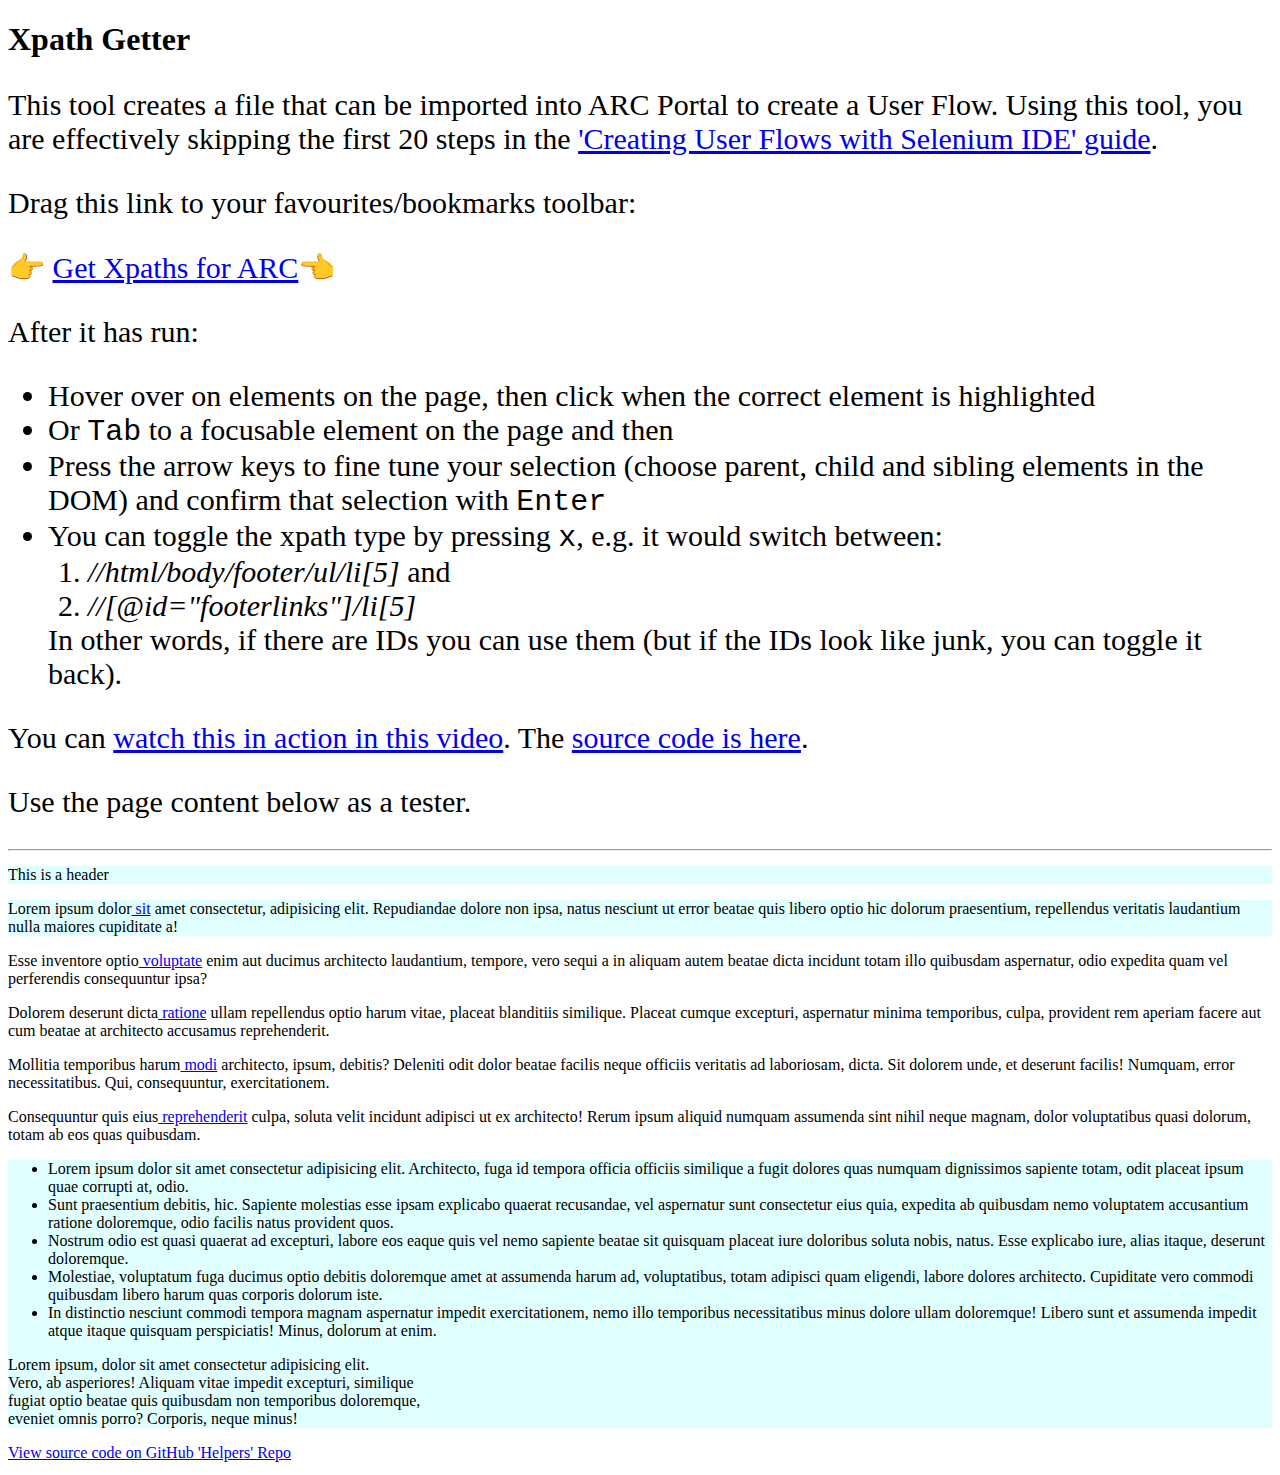
<file: docs/ARC-Xpath-getter/index.html>
<!DOCTYPE html>
<html lang="en-GB">
  <head>
    <meta charset="utf-8" />
    <title>Xpath Getter</title>
    <meta http-equiv="X-UA-Compatible" content="IE=edge" />
    <meta name="viewport" content="width=device-width, shrink-to-fit=no" />
    <style>
      [id] {background: lightcyan;}
      .bigulate {
        font-size: 30px;
      }
    </style>
  </head>
  <body>


    <h1>Xpath Getter</h1>
    <div class="bigulate">
    <p>This tool creates a file that can be imported into ARC Portal to create a User Flow. Using this tool, you are effectively skipping the first 20 steps in the <a href="https://www.paciellogroup.net/knowledge-base/arc/arc-admin-user-guide/guides/user-flows-and-selenium-ide/">'Creating User Flows with Selenium IDE' guide</a>.</p>
      <p>Drag this link to your favourites/bookmarks toolbar:</p>
      <p>
        👉
        <a href="javascript:(function()%7B%22use%20strict%22%3Blet%20currentEl%2CparentEl%2CARC_XML_DownloadLink%2Ctitle%2CstrXML%3D%22%22%2CstrXMLEnd%3D%22%3C%2FTestCase%3E%20%5Cn%22%2CstrXMLStart%3D%22%22%2CstrXMLanalyzeAsset%3D%22%22%2CstrDownloadContent%3D%22%22%2CstrDownloadContentStart%3D%22%22%2CstrDownloadContentItem%3D%22%22%2CuseIDRefs%3D!1%2CxpathList%3D%22%22%2CstepTitleDefault%3D%22%E2%9D%8CTODO_Component_Title_TBC%22%2CstepTitle%3DstepTitleDefault%3Bfunction%20removeDuplicates()%7Blet%20t%3DxpathList.split(%22%5Cn%22)%2Ce%3D%5B%5D%3Bfor(let%20n%3D0%3Bn%3Ct.length%3Bn%2B%2B)e.indexOf(t%5Bn%5D)%3C0%26%26e.push(t%5Bn%5D)%3BxpathList%3De.join(%22%5Cn%22)%7Dfunction%20getXpath(t)%7Blet%20e%2Cn%3Dt%2Co%3Dt.tagName.toLowerCase()%2Cs%3D%22%22%2Ca%3D%22%22%2Ci%3D%22%22%2Cr%3D%22%22%3Bfor(%3Bn.parentNode%3B)%7Bif((e%3Dn.parentNode).tagName)%7Bs%3De.tagName.toLowerCase()%3Bconst%20t%3De.querySelectorAll(%22%3Ascope%20%3E%20%22%2Bn.tagName)%3Bi%3Dt.length%3E1%3F%22%5B%22%2BparseInt(Array.from(t).indexOf(n)%2B1)%2B%22%5D%22%3A%22%22%2Co%3Dn.tagName.toLowerCase()%3Blet%20l%3Dn.getAttribute(%22id%22)%3Ba%3Dl%26%26useIDRefs%3F'%2F*%5B%40id%3D%22'%2Bl%2B'%22%5D'%2Br%2Ba%3Ao%2Bi%2Br%2Ba%2Cr%3D%22%2F%22%7Dn%3De%7D%22%22%3D%3D%3Ds%26%26(s%3Do)%3Bconst%20l%3D(a%3D%22%2F%2F%22%2Bs%2Bi%2Br%2Ba).split(%22%2F%2F*%22)%3Breturn%20l.length%3E1%26%26(a%3D%22%2F%2F*%22%2B(a%3Dl%5Bl.length-1%5D))%2Ca%7Dfunction%20getXpathARC_XML()%7Blet%20t%2Ce%2Cn%2Co%3D!1%3Bconst%20s%3Ddocument.querySelectorAll(%22*%22)%3Bfunction%20a(t)%7BstrXMLStart%3D%22%22%2CstrXMLStart%2B%3D'%3C%3Fxml%20version%3D%221.0%22%20encoding%3D%22UTF-8%22%3F%3E%5Cn'%2CstrXMLStart%2B%3D%22%3CTestCase%3E%5Cn%22%2CstrXMLStart%2B%3D%22%20%3Cselenese%3E%5Cn%22%2CstrXMLStart%2B%3D%22%20%20%3Ccommand%3Eopen%3C%2Fcommand%3E%5Cn%22%2CstrXMLStart%2B%3D%22%20%20%3Ctarget%3E%3C!%5BCDATA%5B%22%2Bt%2B%22%5D%5D%3E%3C%2Ftarget%3E%5Cn%22%2CstrXMLStart%2B%3D%22%20%20%3Cvalue%3E%3C!%5BCDATA%5B%5D%5D%3E%3C%2Fvalue%3E%5Cn%22%2CstrXMLStart%2B%3D%22%20%3C%2Fselenese%3E%5Cn%22%2CstrXMLanalyzeAsset%3D%22%22%3Bconst%20e%3DxpathList.split(%22%5Cn%22)%3Bfor(let%20t%3D0%3Bt%3Ce.length%3Bt%2B%2B)if(%22%22!%3D%3De%5Bt%5D)%7BstrXMLanalyzeAsset%2B%3D%22%20%3Cselenese%3E%5Cn%22%2CstrXMLanalyzeAsset%2B%3D%22%20%20%3Ccommand%3EanalyzeAsset%3C%2Fcommand%3E%5Cn%22%3Bconst%20n%3De%5Bt%5D.split(%22%20%E2%80%94%20%22)%2Co%3Dn%5B0%5D%3Blet%20s%3Dn%5B1%5D%3Bs%3D%3D%3DstepTitleDefault%26%26(s%3D%22TBC%22)%2CstrXMLanalyzeAsset%2B%3D%22%20%20%3Ctarget%3E%3C!%5BCDATA%5Bxpath%3D%22%2Bo%2B%22%5D%5D%3E%3C%2Ftarget%3E%5Cn%22%2CstrXMLanalyzeAsset%2B%3D%22%20%20%3Ctitle%3E%3C!%5BCDATA%5B%22%2Bs%2B%22%5D%5D%3E%3C%2Ftitle%3E%5Cn%22%2CstrXMLanalyzeAsset%2B%3D%22%20%20%3Cdescription%3E%3C!%5BCDATA%5BAnalyze%20the%20%22%2Bs%2B%22%20component%5D%5D%3E%3C%2Fdescription%3E%5Cn%22%2CstrXMLanalyzeAsset%2B%3D%22%20%20%3Cvalue%3E%3C!%5BCDATA%5B%5D%5D%3E%3C%2Fvalue%3E%5Cn%22%2CstrXMLanalyzeAsset%2B%3D%22%20%3C%2Fselenese%3E%5Cn%22%7D!function(t%2Ce)%7Bconst%20n%3Ddocument.querySelector(%22%23ARC_XML_DownloadLink%22)%3Bn.textContent%3D%22Download%20the%20XML%20file%22%2Cn.setAttribute(%22href%22%2C%22data%3Atext%2Fplain%3Bcharset%3Dutf-8%2C%22%2BencodeURIComponent(e))%2Cn.setAttribute(%22download%22%2Ct)%7D(%22ARC-UserFlow-Steps.xml%22%2CstrXML%3DstrXMLStart%2BstrXMLanalyzeAsset%2BstrXMLEnd)%7Dfunction%20i()%7BArray.from(s).forEach(t%3D%3E%7Bl(t)%7D)%7Dfunction%20r(e%2Cn)%7Bt%3De%2Cn.stopPropagation()%2Co%7C%7Cp(e)%2Cd(t)%7Dfunction%20l(t)%7Bt.classList.remove(%22tempHighlight%22)%7Dfunction%20p(t)%7Bt.classList.add(%22tempHighlight%22)%7Dfunction%20d(t)%7Bconsole.log(%22%F0%9F%91%89%20%22%2BgetXpath(t))%2Cn.innerHTML%3DgetXpath(t)%7Di()%2CArray.from(s).forEach(t%3D%3E%7Bt.addEventListener(%22click%22%2Ce%3D%3E%7B%22ARC_XML_DownloadLink%22!%3D%3Dt.getAttribute(%22id%22)%26%26(e.stopPropagation()%2Ce.preventDefault()%2CxpathList%2B%3DgetXpath(t)%2B%22%20%E2%80%94%20%22%2BstepTitleDefault%2B%22%5Cn%22%2CremoveDuplicates()%2Cfunction(t%2Ce)%7Bl(t)%2Ca(location.href)%7D(t)%2Cn.innerHTML%3D%22Added%20to%20list%20%22%2BgetXpath(t)%2B%22%3Cbr%3E%5BPress%20't'%20to%20provide%20a%20title%20for%20this%20component%5D%22)%7D)%2Ct.addEventListener(%22focus%22%2Ce%3D%3E%7Br(t%2Ce)%7D)%2Ct.addEventListener(%22mouseover%22%2Ce%3D%3E%7Br(t%2Ce)%7D)%2Ct.addEventListener(%22mouseout%22%2Ct%3D%3E%7Bi()%7D)%2Ct.addEventListener(%22blur%22%2Ct%3D%3E%7Bi()%7D)%7D)%2Cfunction()%7Bconst%20t%3Ddocument.createElement(%22style%22)%3Bt.setAttribute(%22id%22%2C%22xpathGetterStyles%22)%2Ct.textContent%3D%22%23outputPanelForARC%20button%20%7Bborder%3A1px%20solid%20white%3Bcolor%3Awhite%3Bbackground%3Ablack%3B%7D%20.tempHighlight%7Boutline%3A4px%20solid%20black!important%3Boutline-offset%3A-4px!important%3B-webkit-box-shadow%3A%200px%200px%200px%204px%20%23fff%3B%20box-shadow%3A%200px%200px%200px%204px%20%23fff%3B%7D%23infoPanel%20%7Bz-index%3A10000%3Bfont-size%3A20px%3Bbackground%3Argba(0%2C0%2C0%2C0.8)%3Bcolor%3A%23fff%3Bfont-weight%3Abold%3Bpadding%3A10px%3Bposition%3Afixed%3Bbottom%3A20px%3Bleft%3A20px%3Bfont-family%3Asans-serif%3Bmax-width%3A45vw%3Boverflow%3Ahidden%3B%7D%20%23infoPanel%3Aempty%20%7Bvisibility%3Ahidden%3B%7D%20%23infoPanel%20code%20%7Bcolor%3Alime%7D%20%23ARC_XML_DownloadLink%20%7Bposition%3Afixed%3Bbottom%3A10px%3Bright%3A10px%3Bbackground%3Argba(41%2C%2098%2C%2024%2C0.9)%3Bcolor%3Awhite%3Bfont-weight%3Abold%3Bpadding%3A10px%3Bfont-family%3Asans-serif%3B%7D%20%23ARC_XML_DownloadLink%3Aempty%7Bvisibility%3Ahidden%7D%22%2Cdocument.head.appendChild(t)%7D()%2C(n%3Ddocument.createElement(%22div%22)).setAttribute(%22id%22%2C%22infoPanel%22)%2Cn.setAttribute(%22role%22%2C%22status%22)%2Cdocument.body.appendChild(n)%2Cfunction()%7Bconst%20t%3Ddocument.createElement(%22a%22)%3Bt.setAttribute(%22id%22%2C%22ARC_XML_DownloadLink%22)%2Ct.addEventListener(%22click%22%2Ct%3D%3E%7Ba(location.href)%2Ct.stopPropagation()%7D)%2Cdocument.body.appendChild(t)%7D()%2Cdocument.addEventListener(%22keydown%22%2Cfunction(o)%7Bif(%22Escape%22%3D%3D%3Do.key%26%26(outputPanelForARC.remove()%2Cdocument.querySelector(%22%23xpathGetterStyles%22).remove())%2C%22ArrowUp%22%3D%3D%3Do.key%26%26(o.preventDefault()%2Ct.parentNode%26%26%22HTML%22!%3D%3Dt.tagName%26%26(l(t)%2Ce%3Dt.parentNode%2Cp(t%3De))%2Cd(t)%2Cn.textContent%3Dn.textContent%2B%22%20(Press%20Return%20to%20get%20this%20element's%20details)%22)%2C%22ArrowLeft%22%3D%3D%3Do.key%26%26(o.preventDefault()%2Ct.previousElementSibling%26%26(l(t)%2Cr(t%3Dt.previousElementSibling%2Co)))%2C%22ArrowRight%22%3D%3D%3Do.key%26%26(o.preventDefault()%2Ct.nextElementSibling%26%26(l(t)%2Cr(t%3Dt.nextElementSibling%2Co)))%2C%22ArrowDown%22%3D%3D%3Do.key%26%26(o.preventDefault()%2Ct.childNodes.length%3E1))%7Bl(t)%3Blet%20e%2Cn%3D!1%3BArray.from(t.childNodes).forEach(t%3D%3E%7B1!%3D%3Dt.nodeType%7C%7Cn%7C%7C(n%3D!0%2Ce%3Dt)%7D)%2Ce%26%26r(t%3De%2Co)%7D%22x%22%3D%3D%3Do.key%26%26(useIDRefs%3D!useIDRefs%2Cconsole.log(%22useIDRefs%20%3D%20%22%2CuseIDRefs))%2C%22t%22%3D%3D%3Do.key%26%26(stepTitle%3Dprompt(%22Enter%20a%20title%20for%20this%20step%2Fcomponent%22)%2Cfunction()%7Bconst%20t%3DxpathList.split(%22%5Cn%22)%3BxpathList%3D%22%22%3Bfor(let%20e%3D0%3Be%3Ct.length-2%3Be%2B%2B)xpathList%2B%3Dt%5Be%5D%2B%22%5Cn%22%7D()%2Cfunction(e)%7Blet%20n%3DgetXpath(t)%3BxpathList%2B%3Dn%2B%22%20%E2%80%94%20%22%2Be%2B%22%5Cn%22%2Cconsole.log(%22Xpath%20locators%20and%20titles%20to%20be%20used%20in%20XML%20file%5Cn--------------------------------%5Cn%22%2BxpathList)%2Ca()%2Ct%20instanceof%20Element%26%26t.classList.add(%22xpathGetterHighlight%22)%7D(stepTitle))%2C%22Enter%22%3D%3D%3Do.key%26%26(o.preventDefault()%2Ct.click())%7D)%2Calert(%22Open%20Dev%20Tools%20console%20(if%20not%20already%20open)%2C%20then%20just%20start%20clicking%20on%20the%20elements%20on%20the%20page%20that%20you%20want%20to%20capture%20Xpath%20and%20references%20and%20source%20code%20for.%20A%20list%20will%20appear%20in%20the%20console%20for%20you%20to%20copy%2Fpaste.%20Note%20that%20duplicates%20are%20automatically%20removed.%5Cn%5Cn%E2%80%A2%20To%20move%20up%20a%20node%20if%20your%20selection%20is%20too%20far%20down%2C%20press%20the%20Up%20arrow%20key%5Cn%E2%80%A2%20To%20change%20the%20selector%20type%20(DOM%20position%20or%20use%20IDs%20if%20present)%2C%20toggle%20using%20the%20left%2Fright%20arrow%20keys%22)%7DgetXpathARC_XML()%3B%7D)()">Get Xpaths for ARC</a>👈
      </p>
      <p>After it has run:</p>
      <ul>
        <li>Hover over on elements on the page, then click when the correct element is highlighted</li>
        <li>Or <kbd>Tab</kbd> to a focusable element on the page and then</li>
        <li>Press the arrow keys to fine tune your selection (choose parent, child and sibling elements in the DOM) and confirm that selection with <kbd>Enter</kbd></li>
        <li>You can toggle the xpath type by pressing <kbd>x</kbd>, e.g. it would switch between:
        <ol>
          <li><var>//html/body/footer/ul/li[5]</var> and</li>
          <li><var>//[@id="footerlinks"]/li[5]</var></li>
        </ol>
        In other words, if there are IDs you can use them (but if the IDs look like junk, you can toggle it back).
        </li>
      </ul>
    <p>You can <a href="xpath-getter-for-ARC.mp4">watch this in action in this video</a>. The <a href="xpath-getter.js">source code is here</a>.</p>
    <p>Use the page content below as a tester.</p>
    <hr>
    </div>

    <header id="mainheader">This is a header</header>
    <main>
      <p id="id0">Lorem ipsum dolor<a href="#"> sit</a> amet consectetur, adipisicing elit. Repudiandae dolore non ipsa, natus nesciunt ut error beatae quis libero optio hic dolorum praesentium, repellendus veritatis laudantium nulla maiores cupiditate a!</p>
      <p>Esse inventore optio<a href="#"> voluptate</a> enim aut ducimus architecto laudantium, tempore, vero sequi a in aliquam autem beatae dicta incidunt totam illo quibusdam aspernatur, odio expedita quam vel perferendis consequuntur ipsa?</p>
      <p>Dolorem deserunt dicta<a href="#"> ratione</a> ullam repellendus optio harum vitae, placeat blanditiis similique. Placeat cumque excepturi, aspernatur minima temporibus, culpa, provident rem aperiam facere aut cum beatae at architecto accusamus reprehenderit.</p>
      <p>Mollitia temporibus harum<a href="#"> modi</a> architecto, ipsum, debitis? Deleniti odit dolor beatae facilis neque officiis veritatis ad laboriosam, dicta. Sit dolorem unde, et deserunt facilis! Numquam, error necessitatibus. Qui, consequuntur, exercitationem.</p>
      <p>Consequuntur quis eius<a href="#"> reprehenderit</a> culpa, soluta velit incidunt adipisci ut ex architecto! Rerum ipsum aliquid numquam assumenda sint nihil neque magnam, dolor voluptatibus quasi dolorum, totam ab eos quas quibusdam.</p>
    </main>
    <footer id="footer">
      <ul id="ul">
        <li id="id1">Lorem ipsum dolor sit amet consectetur adipisicing elit. Architecto, fuga id tempora officia officiis similique a fugit dolores quas numquam dignissimos sapiente totam, odit placeat ipsum quae corrupti at, odio.</li>
        <li>Sunt praesentium debitis, hic. Sapiente molestias esse ipsam explicabo quaerat recusandae, vel aspernatur sunt consectetur eius quia, expedita ab quibusdam nemo voluptatem accusantium ratione doloremque, odio facilis natus provident quos.</li>
        <li id="id2">Nostrum odio est quasi quaerat ad excepturi, labore eos eaque quis vel nemo sapiente beatae sit quisquam placeat iure doloribus soluta nobis, natus. Esse explicabo iure, alias itaque, deserunt doloremque.</li>
        <li>Molestiae, voluptatum fuga ducimus optio debitis doloremque amet at assumenda harum ad, voluptatibus, totam adipisci quam eligendi, labore dolores architecto. Cupiditate vero commodi quibusdam libero harum quas corporis dolorum iste.</li>
        <li>In distinctio nesciunt commodi tempora magnam aspernatur impedit exercitationem, nemo illo temporibus necessitatibus minus dolore ullam doloremque! Libero sunt et assumenda impedit atque itaque quisquam perspiciatis! Minus, dolorum at enim.</li>
      </ul>
      <div id="divid0">Lorem ipsum, dolor sit amet consectetur adipisicing elit. 
        <div>
          <div>
            <div id="divid1">Vero, ab asperiores! Aliquam vitae impedit excepturi, similique 
              <div id="divid2">fugiat optio beatae quis quibusdam non temporibus doloremque, 
                <div id="divid3">eveniet omnis porro? Corporis, neque minus!</div>
              </div>
            </div>
          </div>
        </div>
      </div>
    </footer>
  <p><a href="https://github.com/ThePacielloGroup/Helpers">View source code on GitHub 'Helpers' Repo</a></p>
</body>
</html>
<!-- <script src="xpath-getter.js"></script> -->
</file>
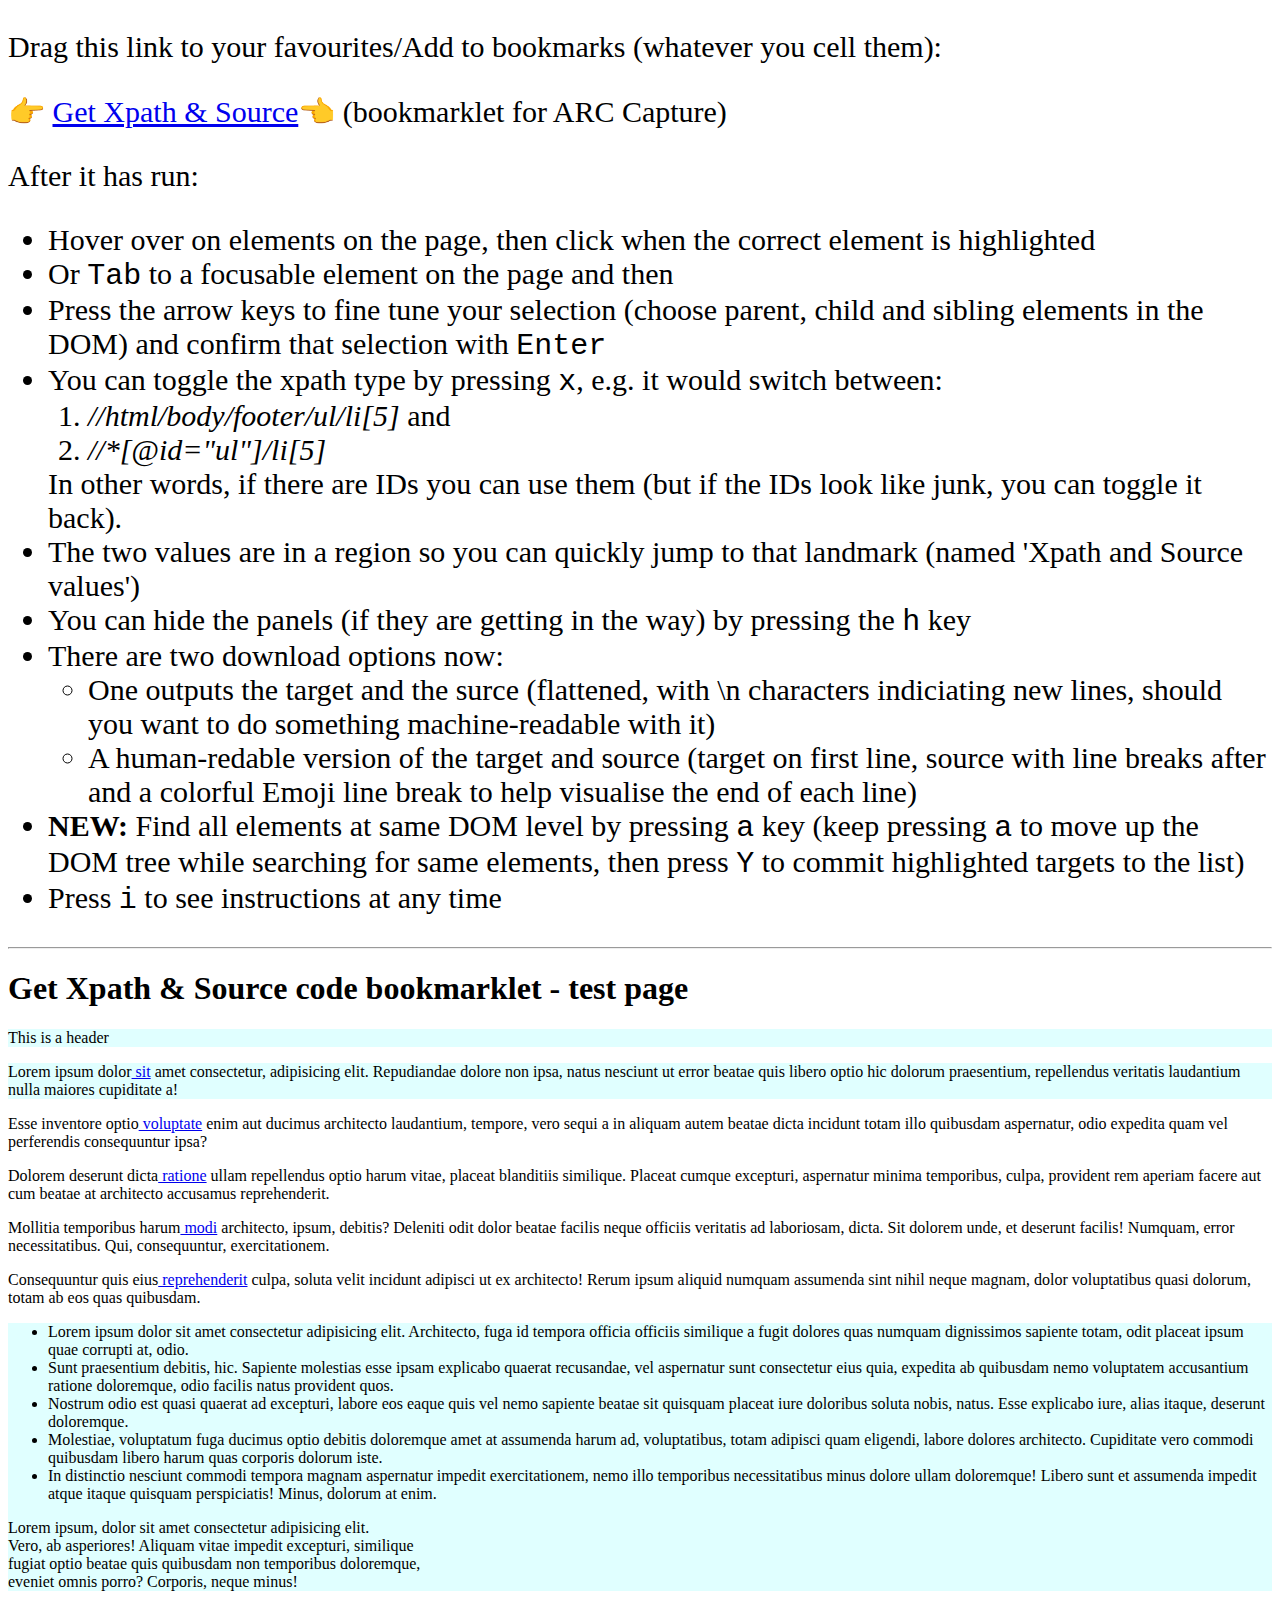
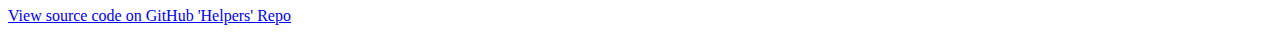
<file: docs/Xpath-and-Source-getter-for-ARC-Capture/index.html>
<!DOCTYPE html>
<html lang="en-GB">
  <head>
    <meta charset="utf-8" />
    <title>Get Xpath & Source</title>
    <meta http-equiv="X-UA-Compatible" content="IE=edge" />
    <meta name="viewport" content="width=device-width, shrink-to-fit=no" />
    <style>
      [id] {
        background: lightcyan;
      }
      .bigulate {
        font-size: 30px;
      }
    </style>
  </head>
  <body>
    <div class="bigulate">
      <p>Drag this link to your favourites/Add to bookmarks (whatever you cell them):</p>
      <p>
        👉
        <a
          href="javascript:(function()%7B%22use%20strict%22%3Bvar%20tempDOMContent%2CcurrentEl%2CcurrentElTagName%2CthisTagName%2CsearchScope%2CnewCollection%2CuseIDRefs%3D!0%2ChidePanels%3D!1%2CtargetAndSourceCompilationReadable%3D%22%22%2CtargetAndSourceCompilationProcessed%3D%22%22%2CnewTargetsAddedCount%3D0%2CallowAlerts%3D!0%3Bfunction%20removeEl(e)%7Bdocument.querySelector(%22%23%22%2Be)%26%26document.querySelector(%22%23%22%2Be).remove()%7Dfunction%20getXpath(e)%7Blet%20t%3BcurrentEl%3De%2CcurrentElTagName%3De.tagName.toLowerCase()%3Blet%20n%3D%22%22%2Co%3D%22%22%2Ca%3D%22%22%2Cr%3D%22%22%3Bfor(%3BcurrentEl.parentNode%3B)%7Bif((t%3DcurrentEl.parentNode).tagName)%7Bn%3Dt.tagName.toLowerCase()%3Bconst%20e%3Dt.querySelectorAll(%22%3Ascope%20%3E%20%22%2BcurrentEl.tagName)%3Ba%3De.length%3E1%3F%22%5B%22%2BparseInt(Array.from(e).indexOf(currentEl)%2B1)%2B%22%5D%22%3A%22%22%2CcurrentElTagName%3DcurrentEl.tagName.toLowerCase()%3Blet%20l%3DcurrentEl.getAttribute(%22id%22)%3Bo%3Dl%26%26useIDRefs%3F'%2F*%5B%40id%3D%22'%2Bl%2B'%22%5D'%2Br%2Bo%3AcurrentElTagName%2Ba%2Br%2Bo%2Cr%3D%22%2F%22%7DcurrentEl%3Dt%7D%22%22%3D%3D%3Dn%26%26(n%3DcurrentElTagName)%3Bconst%20l%3D(o%3D%22%2F%2F%22%2Bn%2Ba%2Br%2Bo).split(%22%2F%2F*%22)%3Breturn%20l.length%3E1%26%26(o%3D%22%2F%2F*%22%2B(o%3Dl%5Bl.length-1%5D))%2Co%7Dfunction%20getXpathAndSource()%7Blet%20e%2Ct%2Cn%2Co%2Ca%2Cr%2Cl%2Ci%2Cd%2Cs%3D!1%2Cc%3D!1%3Bif(!document.querySelector(%22%23tempDOMDumpingGround%22))%7Blet%20e%3Ddocument.createElement(%22div%22)%3Be.setAttribute(%22id%22%2C%22tempDOMDumpingGround%22)%2Ce.setAttribute(%22hidden%22%2C%22hidden%22)%2Cdocument.body.appendChild(e)%7Dconst%20u%3Ddocument.querySelectorAll(%22*%22)%3Bfunction%20p()%7Bo.remove()%2Cdocument.querySelector(%22%23xpathGetterStyles%22).remove()%7Dfunction%20m()%7B!function(e%2Ct)%7Bconst%20n%3Ddocument.querySelector(%22%23allTargetsFileDownloadLinkReadable%22)%3Bn.textContent%3D%22Download%20the%20targets%20(Readable%2C%20.txt%20file)%22%2Cn.setAttribute(%22href%22%2C%22data%3Atext%2Fplain%3Bcharset%3Dutf-8%2C%22%2BencodeURIComponent(t))%2Cn.setAttribute(%22download%22%2Ce)%7D(%22xpaths-targets-selected.txt%22%2CtargetAndSourceCompilationReadable)%2Cfunction(e%2Ct)%7Bconst%20n%3Ddocument.querySelector(%22%23allTargetsFileDownloadLinkProcessed%22)%3Bn.textContent%3D%22Download%20the%20targets%20(Processed%2C%20.txt%20file)%22%2Cn.setAttribute(%22href%22%2C%22data%3Atext%2Fplain%3Bcharset%3Dutf-8%2C%22%2BencodeURIComponent(t))%2Cn.setAttribute(%22download%22%2Ce)%7D(%22xpaths-targets-selected-processed.txt%22%2CtargetAndSourceCompilationProcessed)%7Dfunction%20g(e%2Ct)%7Bs%7C%7C((o%3Ddocument.createElement(%22div%22)).setAttribute(%22id%22%2C%22outputPanelForARC%22)%2Co.setAttribute(%22tabindex%22%2C%22-1%22)%2Co.setAttribute(%22role%22%2C%22region%22)%2Co.setAttribute(%22aria-label%22%2C%22Xpath%20and%20Source%20values%22)%2C(l%3Ddocument.createElement(%22input%22)).setAttribute(%22id%22%2C%22outputPanelForARC_input%22)%2C(a%3Ddocument.createElement(%22textarea%22)).setAttribute(%22id%22%2C%22outputPanelForARC_textarea%22)%2Ca.setAttribute(%22aria-label%22%2C%22Source%20code%22)%2C(i%3Ddocument.createElement(%22label%22)).setAttribute(%22for%22%2C%22outputPanelForARC_input%22)%2Ci.textContent%3D%22Xpath%20locator%22%2C(r%3Ddocument.createElement(%22label%22)).setAttribute(%22for%22%2C%22outputPanelForARC_textarea%22)%2Cr.textContent%3D%22Source%20code%22%2C(d%3Ddocument.createElement(%22button%22)).setAttribute(%22type%22%2C%22button%22)%2Cd.textContent%3D%22Close%22%2Co.appendChild(i)%2Co.appendChild(l)%2Co.appendChild(r)%2Co.appendChild(a)%2Co.appendChild(d)%2Cl.addEventListener(%22click%22%2Ce%3D%3E%7Bl.select()%2Ce.stopPropagation()%7D)%2Ca.addEventListener(%22click%22%2Ce%3D%3E%7Ba.select()%2Ce.stopPropagation()%7D)%2Co.addEventListener(%22click%22%2Ce%3D%3E%7Be.stopPropagation()%7D)%2Ci.addEventListener(%22click%22%2Ce%3D%3E%7Be.stopPropagation()%7D)%2Cr.addEventListener(%22click%22%2Ce%3D%3E%7Be.stopPropagation()%7D)%2Cd.addEventListener(%22click%22%2Ce%3D%3E%7Bp()%7D)%2Cdocument.body.appendChild(o)%2Cs%3D!0)%2Cm()%2Cf(e)%2Cl.value%3DgetXpath(e)%3Blet%20n%3Dfunction(e)%7Bconst%20t%3Ddocument.createElement(%22span%22)%3Breturn%20t.appendChild(e.cloneNode(!0))%2Ct.innerHTML%7D(e).replace('%20class%3D%22%22'%2C%22%22)%3Bconst%20c%3Dn.split(%22%5Cn%22)%3Bn%3D%22%22%3Bfor(let%20e%3D0%3Be%3Cc.length%3Be%2B%2B)%22%22!%3D%3Dc%5Be%5D.trim()%26%26(n%2B%3Dc%5Be%5D.trim()%2B%22%5Cn%22)%3B(tempDOMContent%3Ddocument.querySelector(%22%23tempDOMDumpingGround%22)).innerHTML%3Dn%3Blet%20u%3DtempDOMContent.querySelectorAll(%22%3Ascope%20*%22)%2Cg%3D(tempDOMContent.querySelectorAll(%22%3Ascope%3E*%22)%2C0)%3BArray.from(u).forEach(e%3D%3E%7Bconsole.log(e)%2Cg%2B%2B%7D)%2Cg%3E20%26%26allowAlerts%26%26confirm(%22There%20are%20quite%20a%20lot%20of%20child%20nodes%20in%20here%20(%22%2Bg%2B%22%20in%20total).%20Do%20you%20want%20to%20only%20reference%20the%20parent%20node%20(all%20inner%20contents%20replaced%20with%20'...')%3F%5Cn%5CnOK%20%3D%20Abbreviate%5CnCancel%20%3D%20Leave%20as-is%22)%26%26(g%3D0%2CArray.from(u).forEach(e%3D%3E%7B1!%3D%3D%2B%2Bg%26%26e.remove()%7D)%2Cn%3D(n%3D(n%3DtempDOMContent.innerHTML).split(%22%5Cn%22).join(%22%22)).split(%22%3E%3C%22).join(%22%3E...%3C%22))%2Ca.value%3Dn%2CtargetAndSourceCompilationReadable%2B%3DgetXpath(e)%2B%22%5Cn%22%2Bn%2B%22%F0%9F%94%B8%F0%9F%94%B8%F0%9F%94%B8%F0%9F%94%B8%F0%9F%94%B8%F0%9F%94%B8%F0%9F%94%B8%F0%9F%94%B8%F0%9F%94%B8%F0%9F%94%B8%F0%9F%94%B8%F0%9F%94%B8%20END%20target%20and%20source%20markup%20%F0%9F%94%B8%F0%9F%94%B8%F0%9F%94%B8%F0%9F%94%B8%F0%9F%94%B8%F0%9F%94%B8%F0%9F%94%B8%F0%9F%94%B8%F0%9F%94%B8%F0%9F%94%B8%F0%9F%94%B8%F0%9F%94%B8%5Cn%22%2CtargetAndSourceCompilationProcessed%2B%3DgetXpath(e)%2B%22~~~%2F%2F~~~%22%2Bn.split(%22%5Cn%22).join(%22%5C%5Cn%22)%2B%22%5Cn%22%2Cconsole.clear()%2Cconsole.log(%22targetAndSourceCompilationReadable%20%3D%20%5Cn%22%2CtargetAndSourceCompilationReadable)%7Dfunction%20h()%7BArray.from(u).forEach(e%3D%3E%7Bf(e)%7D)%7Dfunction%20b(t%2Cn)%7Be%3Dt%2CsearchScope%3Dt%2Cn.stopPropagation()%2Cc%7C%7Ck(t)%2CA(e)%7Dfunction%20f(e)%7Be.classList.remove(%22tempHighlight%22)%7Dfunction%20k(e)%7Be.classList.add(%22tempHighlight%22)%7Dfunction%20A(e)%7Bn.innerHTML%3DgetXpath(e)%7Dfunction%20w()%7Bn.innerHTML%3D%22%3Cp%3EXpath%20and%20Source%20getter%20started.%3C%2Fp%3E%3Cul%3E%3Cli%3EHover%20over%20on%20elements%20on%20the%20page%2C%20then%20click%20when%20the%20correct%20element%20is%20highlighted%3C%2Fli%3E%3Cli%3EOr%20%3Ckbd%3ETAB%3C%2Fkbd%3E%20to%20a%20focusable%20element%20on%20the%20page%20and%20then%20press%20the%20arrow%20keys%20to%20fine%20tune%20your%20selection%20(choose%20parent%2C%20child%20and%20sibling%20elements%20in%20the%20DOM)%20and%20confirm%20that%20selection%20with%20%3Ckbd%3EEnter%3C%2Fkbd%3E%3C%2Fli%3E%3Cli%3EYou%20can%20toggle%20the%20xpath%20type%20by%20pressing%20%3Ckbd%3Ex%3C%2Fkbd%3E%20key%3C%2Fli%3E%3Cli%3EFind%20all%20elements%20at%20same%20DOM%20level%20by%20pressing%20%3Ckbd%3Ea%3C%2Fkbd%3E%20key%20(keep%20pressing%20%3Ckbd%3Ea%3C%2Fkbd%3E%20to%20move%20up%20the%20DOM%20tree%20while%20searching%20for%20same%20elements%2C%20then%20press%20%3Ckbd%3EY%3C%2Fkbd%3E%20to%20commit%20targets)%3C%2Fli%3E%3Cli%3EShow%2Fhide%20panels%20and%20download%20links%20by%20pressing%20%3Ckbd%3Eh%3C%2Fkbd%3E%20key%3C%2Fli%3E%3Cli%3EPress%20%3Ckbd%3Ei%3C%2Fkbd%3E%20to%20see%20these%20instructions%20again%20at%20any%20time%3C%2Fli%3E%3C%2Ful%3E%22%7Dh()%2CArray.from(u).forEach(e%3D%3E%7Be.addEventListener(%22click%22%2Ct%3D%3E%7B%22allTargetsFileDownloadLinkReadable%22!%3D%3De.getAttribute(%22id%22)%26%26(t.stopPropagation()%2Ct.preventDefault()%2Cg(e)%2Cn.innerHTML%3D%22Values%20captured%20for%20%22%2BgetXpath(e))%7D)%2Ce.addEventListener(%22focus%22%2Ct%3D%3E%7Bb(e%2Ct)%7D)%2Ce.addEventListener(%22mouseover%22%2Ct%3D%3E%7Bb(e%2Ct)%7D)%2Ce.addEventListener(%22mouseout%22%2Ce%3D%3E%7Bh()%7D)%2Ce.addEventListener(%22blur%22%2Ce%3D%3E%7Bh()%7D)%7D)%2Cfunction()%7Bconst%20e%3Ddocument.createElement(%22style%22)%3Be.setAttribute(%22id%22%2C%22xpathGetterStyles%22)%2Ce.textContent%3D%22%23outputPanelForARC%20button%20%7Bborder%3A1px%20solid%20white%3Bcolor%3Awhite!important%3Bbackground%3Ablack%3B%7D%23outputPanelForARC%20label%20%7Bcolor%3Awhite%3B%7D%23outputPanelForARC%2C%20%23outputPanelForARC%20*%20%7Bfont-size%3A20px%3Bfont-family%3Asans-serif%3B%7D%23outputPanelForARC%20%7Bposition%3Afixed%3Bbottom%3A80px%3Bright%3A20px%3Bpadding%3A20px%3Bbackground%3Ablack%3Bwidth%3A50vw%3Bz-index%3A10000%3Boutline%3A3px%20solid%20white%3Bborder-radius%3A5px%3B%7D%23outputPanelForARC%20input%2C%20%23outputPanelForARC%20textarea%20%7Bwidth%3A100%25%3Bdisplay%3Ablock%3Bmargin%3A10px%200%3Bbackground%3Awhite%3Bcolor%3Ablack%3B%7D%23outputPanelForARC%20textarea%20%7Bfont-family%3Amonospace%3B%7D.tempHighlight%7Boutline%3A4px%20solid%20black!important%3Boutline-offset%3A-4px!important%3B-webkit-box-shadow%3A%200px%200px%200px%204px%20%23fff%3B%20box-shadow%3A%200px%200px%200px%204px%20%23fff%3B%7D%23infoPanel%20%7Bz-index%3A100000%3Bfont-size%3A20px%3Bbackground%3Argba(0%2C0%2C0%2C0.8)%3Bcolor%3A%23fff%3Bfont-weight%3Abold%3Bpadding%3A10px%3Bposition%3Afixed%3Btop%3A50%25%3Bleft%3A50%25%3Btransform%3Atranslate(-50%25%2C-50%25)%3Bmax-width%3A50vw%3Bfont-family%3Asans-serif%3Boverflow-wrap%3A%20break-word%3Boutline%3A3px%20solid%20white%3Bborder-radius%3A5px%3B%7D%23infoPanel%3Aempty%20%7Bvisibility%3Ahidden%3B%7D%23infoPanel%20code%20%7Bcolor%3Alime%7D%23allTargetsFileDownloadLinkReadable%20%7Bright%3A20px%3Bbackground%3Argba(41%2C%2098%2C%2024%2C0.9)%3B%7D%23allTargetsFileDownloadLinkProcessed%20%7Bright%3A400px%3Bbackground%3Argba(135%2C%2048%2C%20167%2C0.9)%3Boutline%3A3px%20solid%20white%3Bborder-radius%3A5px%3B%7D.allTargetsFileDownloadLink%20%7Bposition%3Afixed%3Bbottom%3A20px%3Bcolor%3Awhite!important%3Bfont-weight%3Abold%3Bpadding%3A10px%3Bfont-family%3Asans-serif%3Bfont-size%3A16px%3Bz-index%3A10000%3Boutline%3A3px%20solid%20white%3Bborder-radius%3A5px%3B%7D.allTargetsFileDownloadLink%3Aempty%7Bvisibility%3Ahidden%7D%23infoPanel%20kbd%20%7Bcolor%3Ayellow%3Bbackground%3Atransparent!important%3B%7D%22%2Cdocument.head.appendChild(e)%7D()%2C(n%3Ddocument.createElement(%22div%22)).setAttribute(%22id%22%2C%22infoPanel%22)%2Cn.setAttribute(%22role%22%2C%22status%22)%2Cdocument.body.appendChild(n)%2Cfunction()%7Bconst%20e%3Ddocument.createElement(%22a%22)%3Be.setAttribute(%22id%22%2C%22allTargetsFileDownloadLinkReadable%22)%2Ce.setAttribute(%22class%22%2C%22allTargetsFileDownloadLink%22)%2Ce.addEventListener(%22click%22%2Ce%3D%3E%7Bm()%3Bvar%20t%3Dprompt(%22What%20SC%20do%20these%20targets%20relate%20to%3F%20(Filename%20will%20be%20prepended%20accordingly)%22)%3BallTargetsFileDownloadLinkReadable.setAttribute(%22download%22%2Ct%2B%22-xpaths-targets-selected---human-readable.txt%22)%2Ce.stopPropagation()%7D)%2Cdocument.body.appendChild(e)%7D()%2Cfunction()%7Bconst%20e%3Ddocument.createElement(%22a%22)%3Be.setAttribute(%22id%22%2C%22allTargetsFileDownloadLinkProcessed%22)%2Ce.setAttribute(%22class%22%2C%22allTargetsFileDownloadLink%22)%2Ce.addEventListener(%22click%22%2Ce%3D%3E%7Bm()%3Bvar%20t%3Dprompt(%22What%20SC%20do%20these%20targets%20relate%20to%3F%20(Filename%20will%20be%20prepended%20accordingly)%22)%3BallTargetsFileDownloadLinkProcessed.setAttribute(%22download%22%2Ct%2B%22-xpaths-targets-selected---machine-readable.txt%22)%2Ce.stopPropagation()%7D)%2Cdocument.body.appendChild(e)%7D()%2Cdocument.addEventListener(%22keydown%22%2Cfunction(o)%7Bif(%22Escape%22%3D%3D%3Do.key%26%26p()%2C%22ArrowUp%22%3D%3D%3Do.key%26%26(o.preventDefault()%2Ce.parentNode%26%26%22HTML%22!%3D%3De.tagName%26%26(f(e)%2Ct%3De.parentNode%2Ck(e%3Dt))%2CA(e)%2Cn.textContent%3Dn.textContent%2B%22%20%F0%9F%91%88%20Press%20Return%20to%20get%20this%20element's%20details%22)%2C%22ArrowLeft%22%3D%3D%3Do.key%26%26(o.preventDefault()%2Ce.previousElementSibling%26%26(f(e)%2Cb(e%3De.previousElementSibling%2Co)))%2C%22ArrowRight%22%3D%3D%3Do.key%26%26(o.preventDefault()%2Ce.nextElementSibling%26%26(f(e)%2Cb(e%3De.nextElementSibling%2Co)))%2C%22ArrowDown%22%3D%3D%3Do.key%26%26(o.preventDefault()%2Ce.childNodes.length%3E1))%7Bf(e)%3Blet%20t%2Cn%3D!1%3BArray.from(e.childNodes).forEach(e%3D%3E%7B1!%3D%3De.nodeType%7C%7Cn%7C%7C(n%3D!0%2Ct%3De)%7D)%2Ct%26%26b(e%3Dt%2Co)%7D%22x%22%3D%3D%3Do.key%26%26(useIDRefs%3D!useIDRefs%2Cconsole.log(%22useIDRefs%20%3D%20%22%2CuseIDRefs)%2Cn.innerHTML%3DuseIDRefs%3F%22Using%20ID%20refs%20(where%20available)%20to%20get%20xpath%22%3A%22Using%20element%20position%20in%20DOM%20to%20get%20xpath%22)%2C%22y%22%3D%3D%3Do.key%26%26(n.innerHTML%3D%22Added%20%22%2BnewTargetsAddedCount%2B%22%20targets%20to%20the%20list%22%2CallowAlerts%3D!1%2CArray.from(newCollection).forEach(e%3D%3E%7Be.click()%7D)%2CallowAlerts%3D!0)%2C%22i%22%3D%3D%3Do.key%26%26w()%2C%22h%22%3D%3D%3Do.key%26%26(hidePanels%3F(document.querySelector(%22%23outputPanelForARC%22)%26%26document.querySelector(%22%23outputPanelForARC%22).removeAttribute(%22hidden%22)%2Cdocument.querySelector(%22%23allTargetsFileDownloadLinkProcessed%22)%26%26document.querySelector(%22%23allTargetsFileDownloadLinkProcessed%22).removeAttribute(%22hidden%22)%2Cdocument.querySelector(%22%23allTargetsFileDownloadLinkReadable%22)%26%26document.querySelector(%22%23allTargetsFileDownloadLinkReadable%22).removeAttribute(%22hidden%22)%2Cn.innerHTML%3D%22Showing%20panels%22)%3A(n.innerHTML%3D%22Hiding%20panels%20temporarily%20(press%20%3Ckbd%3Eh%3C%2Fkbd%3E%20to%20show%20again%20or%20select%20an%20element)%22%2CsetTimeout(function()%7Bdocument.querySelector(%22%23outputPanelForARC%22)%26%26document.querySelector(%22%23outputPanelForARC%22).setAttribute(%22hidden%22%2C%22hidden%22)%2Cdocument.querySelector(%22%23allTargetsFileDownloadLinkProcessed%22)%26%26document.querySelector(%22%23allTargetsFileDownloadLinkProcessed%22).setAttribute(%22hidden%22%2C%22hidden%22)%2Cdocument.querySelector(%22%23allTargetsFileDownloadLinkReadable%22)%26%26document.querySelector(%22%23allTargetsFileDownloadLinkReadable%22).setAttribute(%22hidden%22%2C%22hidden%22)%7D%2C2e3))%2ChidePanels%3D!hidePanels)%2C%22a%22%3D%3D%3Do.key%26%26(thisTagName%3De.tagName.toLowerCase()%2CsearchScope.parentNode%26%26(searchScope%3DsearchScope.parentNode)%2Cfunction(e%2Ct)%7Bconsole.clear()%2CnewCollection%3De.querySelectorAll(t)%2CnewTargetsAddedCount%3DnewCollection.length%2Ch()%2CArray.from(newCollection).forEach(e%3D%3E%7Bk(e)%2Cconsole.log(e)%7D)%2Cn.innerHTML%3D%22%3Cp%3E%22%2BnewTargetsAddedCount%2B%22%20Possible%20matching%20targets%20found%20(highlighted%20visually)%3C%2Fp%3ESearching%3A%3Cbr%3E%22%2BgetXpath(e)%2B%22%3Cbr%3Efor%20tagName%20%60%22%2Bt%2B%22%60%3Cp%3EOpen%20console%20for%20matched%20elements.%3C%2Fp%3E%3Cp%3EPress%20%3Ckbd%3Ey%3C%2Fkbd%3E%20key%20to%20commit%20these%20targets%3C%2Fp%3E%22%7D(searchScope%2CthisTagName))%2C%22Enter%22%3D%3D%3Do.key%26%26(o.preventDefault()%2Ce.click())%7D)%2Cw()%7DremoveEl(%22tempDOMDumpingGround%22)%2CremoveEl(%22infoPanel%22)%2CremoveEl(%22allTargetsFileDownloadLinkReadable%22)%2CremoveEl(%22allTargetsFileDownloadLinkProcessed%22)%2CremoveEl(%22outputPanelForARC%22)%2CgetXpathAndSource()%3B%7D)()"
          >Get Xpath & Source</a
        >👈 (bookmarklet for ARC Capture)
      </p>
      <p>After it has run:</p>
      <ul>
        <li>Hover over on elements on the page, then click when the correct element is highlighted</li>
        <li>Or <kbd>Tab</kbd> to a focusable element on the page and then</li>
        <li>Press the arrow keys to fine tune your selection (choose parent, child and sibling elements in the DOM) and confirm that selection with <kbd>Enter</kbd></li>
        <li>You can toggle the xpath type by pressing <kbd>x</kbd>, e.g. it would switch between:
        <ol>
          <li><var>//html/body/footer/ul/li[5]</var> and</li>
          <li><var>//*[@id="ul"]/li[5]</var></li>
        </ol>
        In other words, if there are IDs you can use them (but if the IDs look like junk, you can toggle it back).
        </li>
        <li>The two values are in a region so you can quickly jump to that landmark (named 'Xpath and Source values')</li>
        <li>You can hide the panels (if they are getting in the way) by pressing the <kbd>h</kbd> key</li>
        <li>There are two download options now:
            <ul>
              <li>One outputs the target and the surce (flattened, with \n characters indiciating new lines, should you want to do something machine-readable with it)</li>
              <li>A human-redable version of the target and source (target on first line, source with line breaks after and a colorful Emoji line break to help visualise the end of each line)</li>
            </ul>
        </li>
        <li><strong>NEW:</strong> Find all elements at same DOM level by pressing <kbd>a</kbd> key (keep pressing <kbd>a</kbd> to move up the DOM tree while searching for same elements, then press <kbd>Y</kbd> to commit highlighted targets to the list)</li>
        <li>Press <kbd>i</kbd> to see instructions at any time</li>
      </ul>
    </div>
    <hr />
    <h1>Get Xpath & Source code bookmarklet - test page</h1>
    <header id="mainheader">This is a header</header>
    <main>
      <p id="id0">Lorem ipsum dolor<a href="#"> sit</a> amet consectetur, adipisicing elit. Repudiandae dolore non ipsa, natus nesciunt ut error beatae quis libero optio hic dolorum praesentium, repellendus veritatis laudantium nulla maiores cupiditate a!</p>
      <p>Esse inventore optio<a href="#"> voluptate</a> enim aut ducimus architecto laudantium, tempore, vero sequi a in aliquam autem beatae dicta incidunt totam illo quibusdam aspernatur, odio expedita quam vel perferendis consequuntur ipsa?</p>
      <p>Dolorem deserunt dicta<a href="#"> ratione</a> ullam repellendus optio harum vitae, placeat blanditiis similique. Placeat cumque excepturi, aspernatur minima temporibus, culpa, provident rem aperiam facere aut cum beatae at architecto accusamus reprehenderit.</p>
      <p>Mollitia temporibus harum<a href="#"> modi</a> architecto, ipsum, debitis? Deleniti odit dolor beatae facilis neque officiis veritatis ad laboriosam, dicta. Sit dolorem unde, et deserunt facilis! Numquam, error necessitatibus. Qui, consequuntur, exercitationem.</p>
      <p>Consequuntur quis eius<a href="#"> reprehenderit</a> culpa, soluta velit incidunt adipisci ut ex architecto! Rerum ipsum aliquid numquam assumenda sint nihil neque magnam, dolor voluptatibus quasi dolorum, totam ab eos quas quibusdam.</p>
    </main>
    <footer id="footer">
      <ul id="ul">
        <li id="id1">Lorem ipsum dolor sit amet consectetur adipisicing elit. Architecto, fuga id tempora officia officiis similique a fugit dolores quas numquam dignissimos sapiente totam, odit placeat ipsum quae corrupti at, odio.</li>
        <li>Sunt praesentium debitis, hic. Sapiente molestias esse ipsam explicabo quaerat recusandae, vel aspernatur sunt consectetur eius quia, expedita ab quibusdam nemo voluptatem accusantium ratione doloremque, odio facilis natus provident quos.</li>
        <li id="id2">Nostrum odio est quasi quaerat ad excepturi, labore eos eaque quis vel nemo sapiente beatae sit quisquam placeat iure doloribus soluta nobis, natus. Esse explicabo iure, alias itaque, deserunt doloremque.</li>
        <li>Molestiae, voluptatum fuga ducimus optio debitis doloremque amet at assumenda harum ad, voluptatibus, totam adipisci quam eligendi, labore dolores architecto. Cupiditate vero commodi quibusdam libero harum quas corporis dolorum iste.</li>
        <li>In distinctio nesciunt commodi tempora magnam aspernatur impedit exercitationem, nemo illo temporibus necessitatibus minus dolore ullam doloremque! Libero sunt et assumenda impedit atque itaque quisquam perspiciatis! Minus, dolorum at enim.</li>
      </ul>
      <div id="divid0">
        Lorem ipsum, dolor sit amet consectetur adipisicing elit.
        <div>
          <div>
            <div id="divid1">
              Vero, ab asperiores! Aliquam vitae impedit excepturi, similique
              <div id="divid2">
                fugiat optio beatae quis quibusdam non temporibus doloremque,
                <div id="divid3">eveniet omnis porro? Corporis, neque minus!</div>
              </div>
            </div>
          </div>
        </div>
      </div>
    </footer>
    <p><a href="https://github.com/ThePacielloGroup/Helpers">View source code on GitHub 'Helpers' Repo</a></p>
  </body>
  <!-- <script src="indent.js"></script> -->
  <!-- <script src="Xpath-and-Source-getter-for-ARC-Capture.js"></script> -->
</html>
</file>
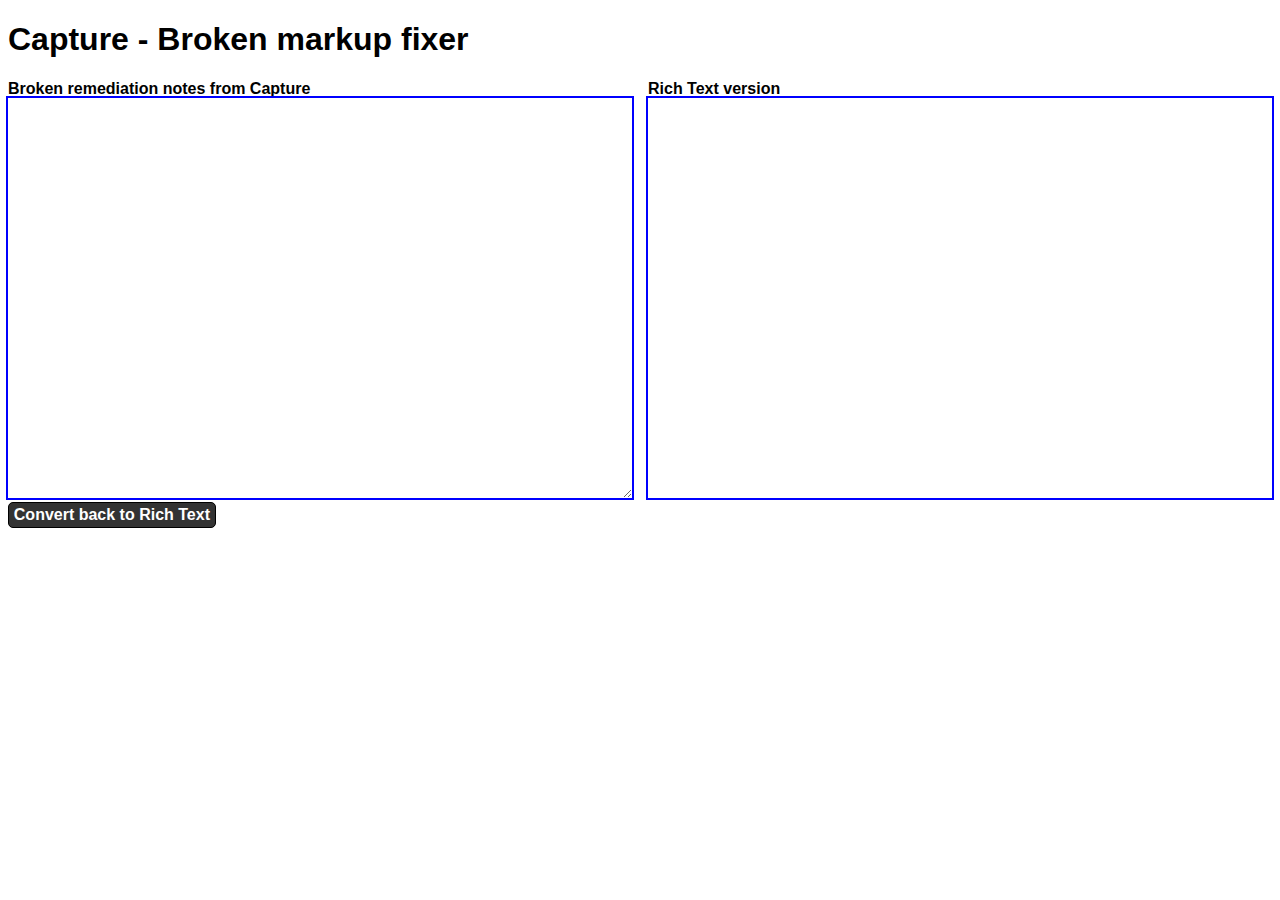
<file: docs/capture-markup-fixer.html>
<!DOCTYPE html>
<html lang="en">

<head>
  <meta charset="utf-8">
  <title>Capture - Broken markup fixer</title>
  <meta http-equiv="X-UA-Compatible" content="IE=edge">
  <meta name="viewport" content="width=device-width, shrink-to-fit=no">
  <style>
  * {box-sizing: border-box;}
  body {font-family: sans-serif;}
  .row {display: block;}
  label {display: block;font-weight: bold;}
  form {max-width:800px;}
  input[type="text"],select,textarea {width:100%;}
  input,select,button,.button,textarea {border:1px solid black;padding: 0.5em;font-size: 1.2rem;}
  button,.button {background:#333;color:white;font-weight:bold;border-radius:5px;font-size: 1em;padding: 0.2em 0.3em;}
  button.primary, .button.primary {background:darkblue;}
  legend {font-weight: bold;}
  fieldset {border-radius:5px;margin: 0.5em 0;}
  .ib label {display: inline-block;margin-right: 2em;}
  .actions {margin: 1em 0;border-radius:5px;background: lightyellow;padding: 0.5em;border:1px solid black;}
  *:focus {outline:3px solid darkblue;outline-offset: 3px;box-shadow: 0px 0px 0px 3px white;}

   * {box-sizing: border-box;}
  .grid {
    display: grid;
    grid-gap: 1rem;
  }
  @supports (width: min(250px, 100%)) {
    .grid {
      grid-template-columns: repeat(auto-fit, minmax(min(250px, 100%), 1fr));
    }
  }
  .visually-hidden {clip-path: inset(100%);clip: rect(1px, 1px, 1px, 1px);height: 1px;overflow: hidden;position: absolute;white-space: nowrap;width: 1px;}
  .area {outline:2px solid blue;padding: 1em;width: 100%;height: 400px;border: 0;font-size: 1.5em;overflow:scroll;}
  label {font-weight: bold;}
  </style>
</head>
<body>
 <main>
  <h1>Capture - Broken markup fixer</h1>



  <div class="grid">
  <div>
   <div><label for="rawHTML">Broken remediation notes from Capture</label></div>
   <textarea class="area" id="rawHTML"  cols="20" rows="3"></textarea>
   
   <button id="submit">Convert back to Rich Text</button>

  </div>
  <div>
   <div><label for="richText">Rich Text version</label></div>
   <div class="area" id="richText" contenteditable></div>
   <button hidden type="button" id="btnCopyToClipboard">Copy to clipboard</button>
  </div>
   
  </div>


 </main>
<script>
const rawHTML = document.querySelector('#rawHTML');
const richText = document.querySelector('#richText');
const submit = document.querySelector('#submit');
const btnCopyToClipboard = document.querySelector('#btnCopyToClipboard');
submit.addEventListener('click', e => {
 const raw = rawHTML.value;
 richText.innerHTML = raw;
  btnCopyToClipboard.removeAttribute("hidden");
});

btnCopyToClipboard.addEventListener("click", (e) => {
 //richText.select();
  document.execCommand("copy");
  btnCopyToClipboard.focus();
});
 
</script>

</body>
</html>
</file>
